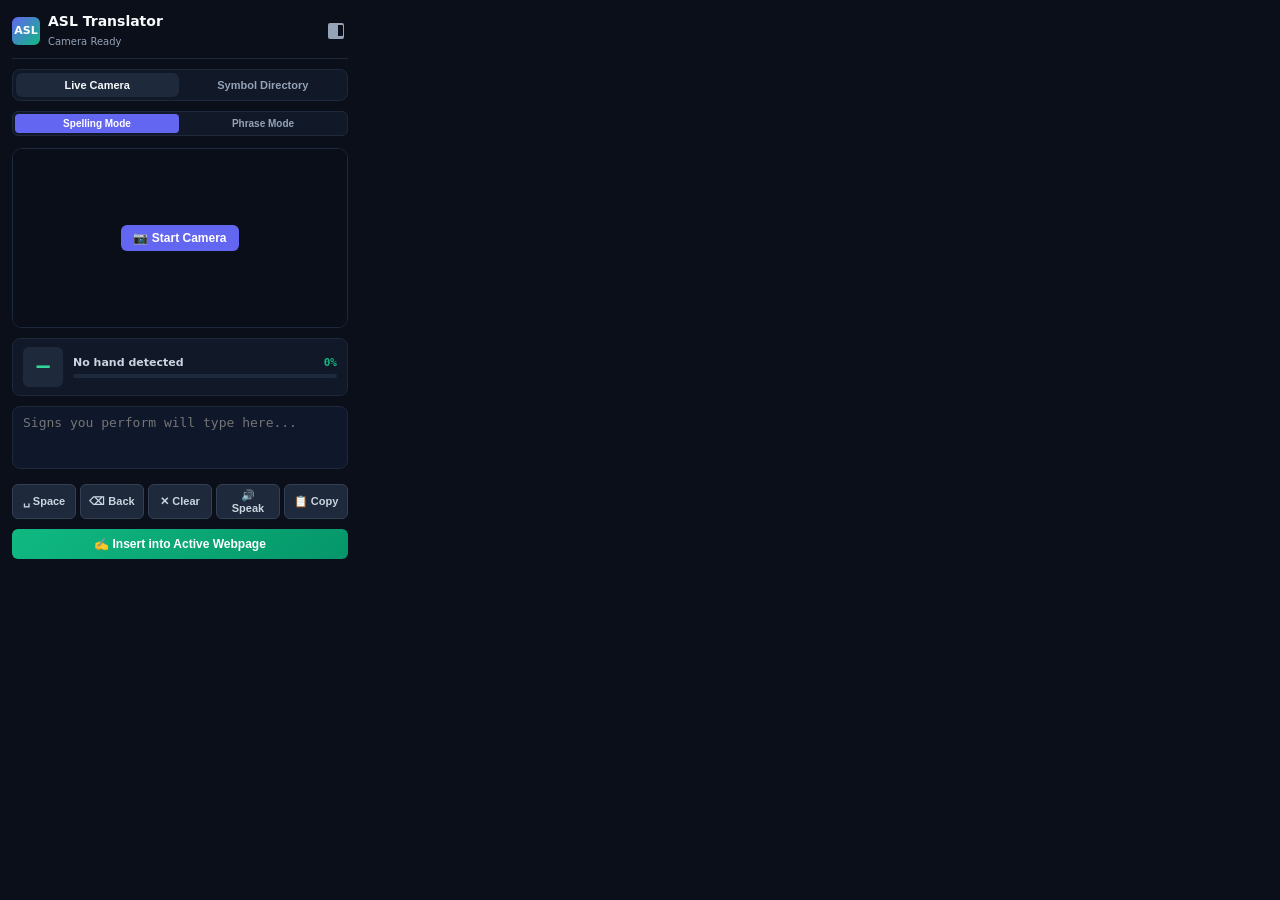
<file: chrome_extension/popup.html>
<!DOCTYPE html>
<html lang="en">
<head>
    <meta charset="UTF-8">
    <meta name="viewport" content="width=device-width, initial-scale=1.0">
    <title>ASL Translator</title>
    <link rel="stylesheet" href="popup.css">
    
    <!-- MediaPipe Local Bundled Scripts -->
    <script src="vendor/camera_utils.js"></script>
    <script src="vendor/hands.js"></script>
</head>
<body>
    <div class="popup-wrapper">
        <!-- Header -->
        <header class="popup-header">
            <div class="logo-box">
                <span class="logo-text">ASL</span>
            </div>
            <div class="header-title-box">
                <h1 class="header-title">ASL Translator</h1>
                <span id="header-status" class="status-indicator">Camera Ready</span>
            </div>
            <button id="btn-open-sidepanel" class="icon-btn" title="Open in Browser Side Panel">
                <svg width="16" height="16" fill="currentColor" viewBox="0 0 16 16">
                    <path d="M0 2a2 2 0 0 1 2-2h12a2 2 0 0 1 2 2v12a2 2 0 0 1-2 2H2a2 2 0 0 1-2-2V2zm10 1v10h4a1 1 0 0 0 1-1V3a1 1 0 0 0-1-1h-4z"/>
                </svg>
            </button>
        </header>

        <!-- Navigation Tabs -->
        <nav class="popup-nav">
            <button class="tab-btn active" data-target="panel-translate">Live Camera</button>
            <button class="tab-btn" data-target="panel-dictionary">Symbol Directory</button>
        </nav>

        <!-- Tab 1: Live Translator -->
        <div id="panel-translate" class="tab-panel active">
            <!-- Mode Toggle Bar -->
            <div class="mode-select-container" style="display: flex; background: #111827; padding: 2px; border-radius: 6px; border: 1px solid #1e293b; gap: 2px; margin-bottom: 2px;">
                <button id="popup-mode-spelling" class="btn btn-xs active" style="padding: 4px; font-size: 10px; border: none; border-radius: 4px; cursor: pointer; font-weight: 600; flex: 1; transition: all 0.2s; background: #6366f1; color: white;">Spelling Mode</button>
                <button id="popup-mode-phrases" class="btn btn-xs" style="padding: 4px; font-size: 10px; border: none; border-radius: 4px; cursor: pointer; font-weight: 600; flex: 1; transition: all 0.2s; background: transparent; color: #94a3b8;">Phrase Mode</button>
            </div>
            <!-- Camera Viewport -->
            <div class="camera-box">
                <video id="popup-video" playsinline muted></video>
                <canvas id="popup-canvas"></canvas>
                
                <div id="popup-cam-placeholder" class="camera-placeholder">
                    <button id="btn-toggle-cam" class="btn btn-primary btn-sm">
                        <span>📷 Start Camera</span>
                    </button>
                </div>
            </div>

            <!-- Prediction Status -->
            <div class="pred-strip">
                <div class="pred-symbol-box">
                    <span id="popup-pred-char" class="pred-char">—</span>
                </div>
                <div class="pred-meta-box">
                    <div class="pred-meta-top">
                        <span id="popup-pred-label" class="pred-label">No hand detected</span>
                        <span id="popup-confidence" class="confidence-tag">0%</span>
                    </div>
                    <div class="meter-bar">
                        <div id="popup-hold-fill" class="meter-fill"></div>
                    </div>
                </div>
            </div>

            <!-- Text Buffer Area -->
            <div class="text-buffer-box">
                <textarea id="popup-text-buffer" rows="3" placeholder="Signs you perform will type here..."></textarea>
            </div>

            <!-- Controls -->
            <div class="controls-row">
                <button id="btn-popup-space" class="btn btn-subtle btn-xs">␣ Space</button>
                <button id="btn-popup-backspace" class="btn btn-subtle btn-xs">⌫ Back</button>
                <button id="btn-popup-clear" class="btn btn-subtle btn-xs">✕ Clear</button>
                <button id="btn-popup-speak" class="btn btn-subtle btn-xs">🔊 Speak</button>
                <button id="btn-popup-copy" class="btn btn-subtle btn-xs">📋 Copy</button>
            </div>

            <button id="btn-inject-text" class="btn btn-emerald btn-block">
                <span>✍️ Insert into Active Webpage</span>
            </button>
        </div>

        <!-- Tab 2: Quick Symbol Directory -->
        <div id="panel-dictionary" class="tab-panel">
            <div class="dict-search-wrap">
                <input id="popup-search" type="text" class="search-input-mini" placeholder="Search ASL symbols...">
            </div>
            <div id="popup-dict-list" class="dict-list-scroll"></div>
        </div>
    </div>

    <!-- Scripts -->
    <script src="weights.js"></script>
    <script src="classifier.js"></script>
    <script src="gestures.js"></script>
    <script src="head_gesture.js"></script>
    <script src="popup.js"></script>
</body>
</html>
</file>
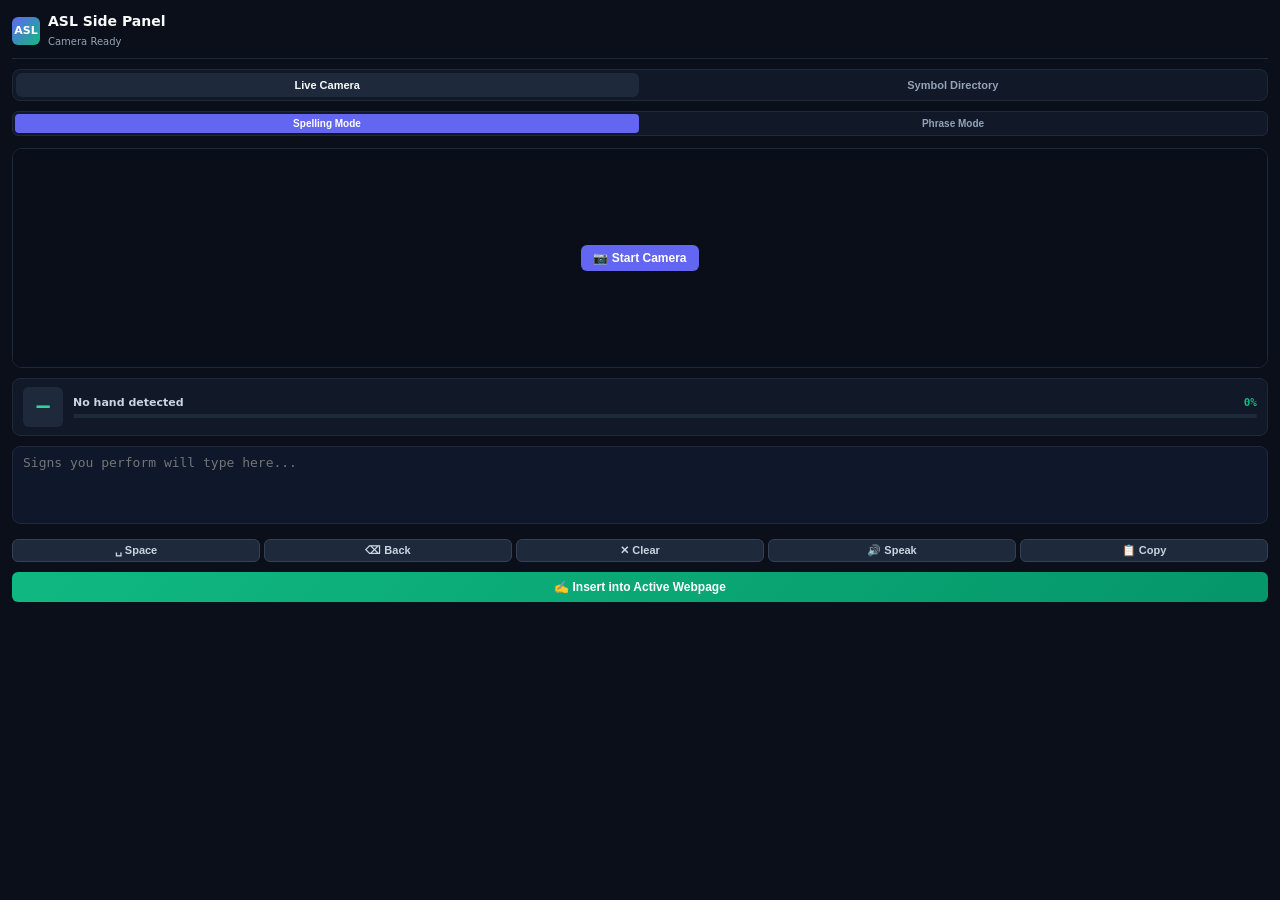
<file: chrome_extension/sidepanel.html>
<!DOCTYPE html>
<html lang="en">
<head>
    <meta charset="UTF-8">
    <meta name="viewport" content="width=device-width, initial-scale=1.0">
    <title>ASL Side Panel</title>
    <link rel="stylesheet" href="popup.css">
    <style>
        body { width: 100%; min-width: 320px; }
        .camera-box { height: 220px; }
    </style>
    <!-- MediaPipe Local Bundled Scripts -->
    <script src="vendor/camera_utils.js"></script>
    <script src="vendor/hands.js"></script>
</head>
<body>
    <div class="popup-wrapper">
        <header class="popup-header">
            <div class="logo-box">
                <span class="logo-text">ASL</span>
            </div>
            <div class="header-title-box">
                <h1 class="header-title">ASL Side Panel</h1>
                <span id="header-status" class="status-indicator">Camera Ready</span>
            </div>
        </header>

        <nav class="popup-nav">
            <button class="tab-btn active" data-target="panel-translate">Live Camera</button>
            <button class="tab-btn" data-target="panel-dictionary">Symbol Directory</button>
        </nav>

        <div id="panel-translate" class="tab-panel active">
            <!-- Mode Toggle Bar -->
            <div class="mode-select-container" style="display: flex; background: #111827; padding: 2px; border-radius: 6px; border: 1px solid #1e293b; gap: 2px; margin-bottom: 2px;">
                <button id="popup-mode-spelling" class="btn btn-xs active" style="padding: 4px; font-size: 10px; border: none; border-radius: 4px; cursor: pointer; font-weight: 600; flex: 1; transition: all 0.2s; background: #6366f1; color: white;">Spelling Mode</button>
                <button id="popup-mode-phrases" class="btn btn-xs" style="padding: 4px; font-size: 10px; border: none; border-radius: 4px; cursor: pointer; font-weight: 600; flex: 1; transition: all 0.2s; background: transparent; color: #94a3b8;">Phrase Mode</button>
            </div>
            <div class="camera-box">
                <video id="popup-video" playsinline muted></video>
                <canvas id="popup-canvas"></canvas>
                
                <div id="popup-cam-placeholder" class="camera-placeholder">
                    <button id="btn-toggle-cam" class="btn btn-primary btn-sm">
                        <span>📷 Start Camera</span>
                    </button>
                </div>
            </div>

            <div class="pred-strip">
                <div class="pred-symbol-box">
                    <span id="popup-pred-char" class="pred-char">—</span>
                </div>
                <div class="pred-meta-box">
                    <div class="pred-meta-top">
                        <span id="popup-pred-label" class="pred-label">No hand detected</span>
                        <span id="popup-confidence" class="confidence-tag">0%</span>
                    </div>
                    <div class="meter-bar">
                        <div id="popup-hold-fill" class="meter-fill"></div>
                    </div>
                </div>
            </div>

            <div class="text-buffer-box">
                <textarea id="popup-text-buffer" rows="4" placeholder="Signs you perform will type here..."></textarea>
            </div>

            <div class="controls-row">
                <button id="btn-popup-space" class="btn btn-subtle btn-xs">␣ Space</button>
                <button id="btn-popup-backspace" class="btn btn-subtle btn-xs">⌫ Back</button>
                <button id="btn-popup-clear" class="btn btn-subtle btn-xs">✕ Clear</button>
                <button id="btn-popup-speak" class="btn btn-subtle btn-xs">🔊 Speak</button>
                <button id="btn-popup-copy" class="btn btn-subtle btn-xs">📋 Copy</button>
            </div>

            <button id="btn-inject-text" class="btn btn-emerald btn-block">
                <span>✍️ Insert into Active Webpage</span>
            </button>
        </div>

        <div id="panel-dictionary" class="tab-panel">
            <div class="dict-search-wrap">
                <input id="popup-search" type="text" class="search-input-mini" placeholder="Search ASL symbols...">
            </div>
            <div id="popup-dict-list" class="dict-list-scroll" style="max-height: 480px;"></div>
        </div>
    </div>

    <script src="weights.js"></script>
    <script src="classifier.js"></script>
    <script src="gestures.js"></script>
    <script src="popup.js"></script>
</body>
</html>
</file>
<file: chrome_extension/popup.css>
/* ==========================================================================
   Chrome Extension Popup Stylesheet
   ========================================================================== */

* {
    box-sizing: border-box;
    margin: 0;
    padding: 0;
}

body {
    width: 360px;
    background-color: #0b0f19;
    color: #f8fafc;
    font-family: system-ui, -apple-system, BlinkMacSystemFont, 'Segoe UI', Roboto, sans-serif;
    font-size: 13px;
    line-height: 1.4;
    overflow-x: hidden;
}

.popup-wrapper {
    display: flex;
    flex-direction: column;
    padding: 12px;
    gap: 10px;
}

/* Header */
.popup-header {
    display: flex;
    align-items: center;
    justify-content: space-between;
    padding-bottom: 8px;
    border-bottom: 1px solid #1e293b;
}

.logo-box {
    width: 28px;
    height: 28px;
    background: linear-gradient(135deg, #6366f1, #10b981);
    border-radius: 6px;
    display: flex;
    align-items: center;
    justify-content: center;
    font-weight: 800;
    font-size: 11px;
    color: white;
}

.header-title-box {
    flex: 1;
    margin-left: 8px;
}

.header-title {
    font-size: 14px;
    font-weight: 700;
    color: #f8fafc;
}

.status-indicator {
    font-size: 10px;
    color: #94a3b8;
}

.icon-btn {
    background: transparent;
    border: none;
    color: #94a3b8;
    cursor: pointer;
    padding: 4px;
    border-radius: 4px;
    display: flex;
    align-items: center;
    justify-content: center;
}

.icon-btn:hover {
    color: white;
    background: #1e293b;
}

/* Navigation Tabs */
.popup-nav {
    display: flex;
    background: #111827;
    padding: 3px;
    border-radius: 8px;
    border: 1px solid #1e293b;
    gap: 3px;
}

.tab-btn {
    flex: 1;
    background: transparent;
    border: none;
    color: #94a3b8;
    font-size: 11px;
    font-weight: 600;
    padding: 6px 0;
    border-radius: 6px;
    cursor: pointer;
    transition: all 0.15s ease;
}

.tab-btn.active {
    background: #1e293b;
    color: #f8fafc;
}

.tab-panel {
    display: none;
    flex-direction: column;
    gap: 10px;
}

.tab-panel.active {
    display: flex;
}

/* Camera Viewport */
.camera-box {
    position: relative;
    width: 100%;
    height: 180px;
    background: #020617;
    border-radius: 10px;
    overflow: hidden;
    border: 1px solid #1e293b;
    display: flex;
    align-items: center;
    justify-content: center;
}

#popup-video {
    width: 100%;
    height: 100%;
    object-fit: cover;
    transform: scaleX(-1);
}

#popup-canvas {
    position: absolute;
    top: 0;
    left: 0;
    width: 100%;
    height: 100%;
    pointer-events: none;
}

.camera-placeholder {
    position: absolute;
    inset: 0;
    background: rgba(11, 15, 25, 0.9);
    display: flex;
    align-items: center;
    justify-content: center;
    z-index: 10;
}

/* Prediction Strip */
.pred-strip {
    display: flex;
    align-items: center;
    background: #111827;
    border: 1px solid #1e293b;
    border-radius: 8px;
    padding: 8px 10px;
    gap: 10px;
}

.pred-symbol-box {
    width: 40px;
    height: 40px;
    background: #1e293b;
    border-radius: 6px;
    display: flex;
    align-items: center;
    justify-content: center;
}

.pred-char {
    font-family: monospace;
    font-size: 22px;
    font-weight: 800;
    color: #34d399;
}

.pred-meta-box {
    flex: 1;
    display: flex;
    flex-direction: column;
    gap: 4px;
}

.pred-meta-top {
    display: flex;
    justify-content: space-between;
    align-items: center;
}

.pred-label {
    font-size: 11px;
    color: #cbd5e1;
    font-weight: 600;
}

.confidence-tag {
    font-size: 11px;
    font-family: monospace;
    color: #10b981;
    font-weight: 700;
}

.meter-bar {
    width: 100%;
    height: 4px;
    background: #1e293b;
    border-radius: 999px;
    overflow: hidden;
}

.meter-fill {
    height: 100%;
    width: 0%;
    background: #f59e0b;
    transition: width 0.05s linear;
}

/* Text Buffer */
.text-buffer-box textarea {
    width: 100%;
    background: #0f172a;
    border: 1px solid #1e293b;
    border-radius: 8px;
    padding: 8px 10px;
    font-family: monospace;
    font-size: 13px;
    color: #f8fafc;
    resize: none;
    outline: none;
}

.text-buffer-box textarea:focus {
    border-color: #6366f1;
}

/* Buttons */
.controls-row {
    display: flex;
    gap: 4px;
    flex-wrap: wrap;
}

.btn {
    display: inline-flex;
    align-items: center;
    justify-content: center;
    font-weight: 600;
    border-radius: 6px;
    border: none;
    cursor: pointer;
    transition: all 0.15s ease;
}

.btn-sm {
    padding: 6px 12px;
    font-size: 12px;
}

.btn-xs {
    padding: 4px 8px;
    font-size: 11px;
    flex: 1;
}

.btn-primary {
    background: #6366f1;
    color: white;
}

.btn-primary:hover {
    background: #4f46e5;
}

.btn-subtle {
    background: #1e293b;
    color: #cbd5e1;
    border: 1px solid #334155;
}

.btn-subtle:hover {
    background: #334155;
    color: white;
}

.btn-emerald {
    background: linear-gradient(135deg, #10b981, #059669);
    color: white;
    padding: 8px;
    font-size: 12px;
}

.btn-emerald:hover {
    filter: brightness(1.1);
}

.btn-block {
    width: 100%;
}

/* Symbol Directory Scroll List */
.dict-search-wrap {
    margin-bottom: 6px;
}

.search-input-mini {
    width: 100%;
    background: #111827;
    border: 1px solid #1e293b;
    border-radius: 6px;
    padding: 6px 10px;
    color: #f8fafc;
    font-size: 12px;
    outline: none;
}

.search-input-mini:focus {
    border-color: #6366f1;
}

.dict-list-scroll {
    max-height: 320px;
    overflow-y: auto;
    display: flex;
    flex-direction: column;
    gap: 6px;
}

.dict-item-card {
    background: #111827;
    border: 1px solid #1e293b;
    border-radius: 6px;
    padding: 8px;
    display: flex;
    align-items: center;
    gap: 10px;
}

.dict-item-letter {
    font-family: monospace;
    font-size: 18px;
    font-weight: 800;
    color: #34d399;
    min-width: 24px;
    text-align: center;
}

.dict-item-info {
    flex: 1;
}

.dict-item-name {
    font-size: 12px;
    font-weight: 700;
    color: #f8fafc;
}

.dict-item-desc {
    font-size: 10px;
    color: #94a3b8;
    line-height: 1.3;
}
</file>
